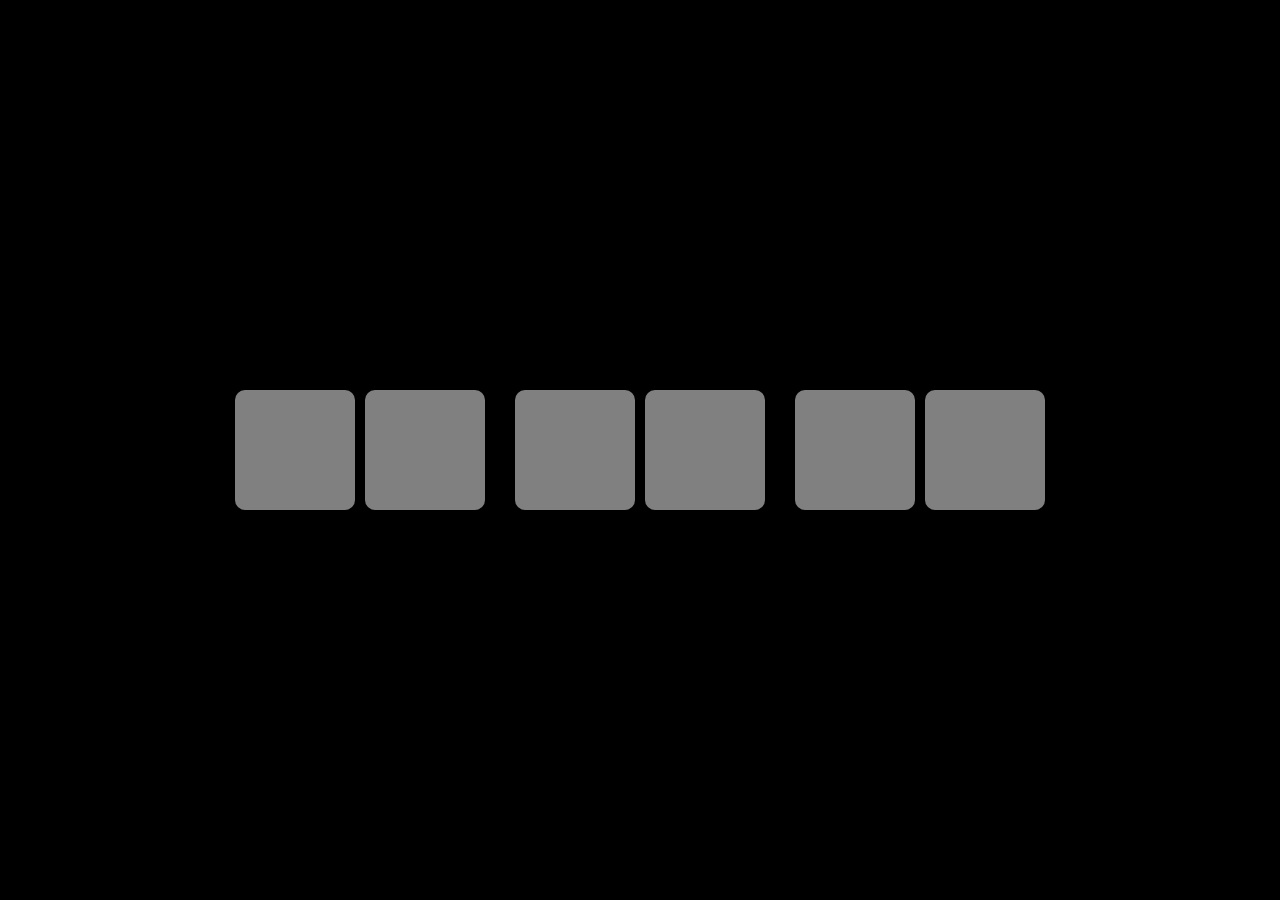
<file: index.html>
<!DOCTYPE html>
<html lang="pt-br" class="notranslate" translate="no">
  <head>
    <meta charset="utf-8" />
    <title>D-Clock</title>
    <base href="/" />

    <meta name="viewport" content="width=device-width, initial-scale=1" />
    <meta name="google" content="notranslate" />
    <link rel="icon" type="image/x-icon" href="favicon.png" />
    <link rel="stylesheet" href="./index.css" />
  </head>
  <script src="./index.js"></script>
  <body onload="onInit()">
    <div class="container">
      <div class="hour">
        <div class="block">
          <h1 id="hourFirstDigit"></h1>
        </div>

        <div class="block">
          <h1 id="hourSecondDigit"></h1>
        </div>
      </div>
      <div class="minutes">
        <div class="block"><h1 id="minuteFirstDigit"></h1></div>

        <div class="block"><h1 id="minuteSecondDigit"></h1></div>
      </div>
      <div class="seconds">
        <div class="block"><h1 id="secondFirstDigit"></h1></div>

        <div class="block"><h1 id="secondSecondDigit"></h1></div>
      </div>
    </div>
  </body>
</html>
</file>
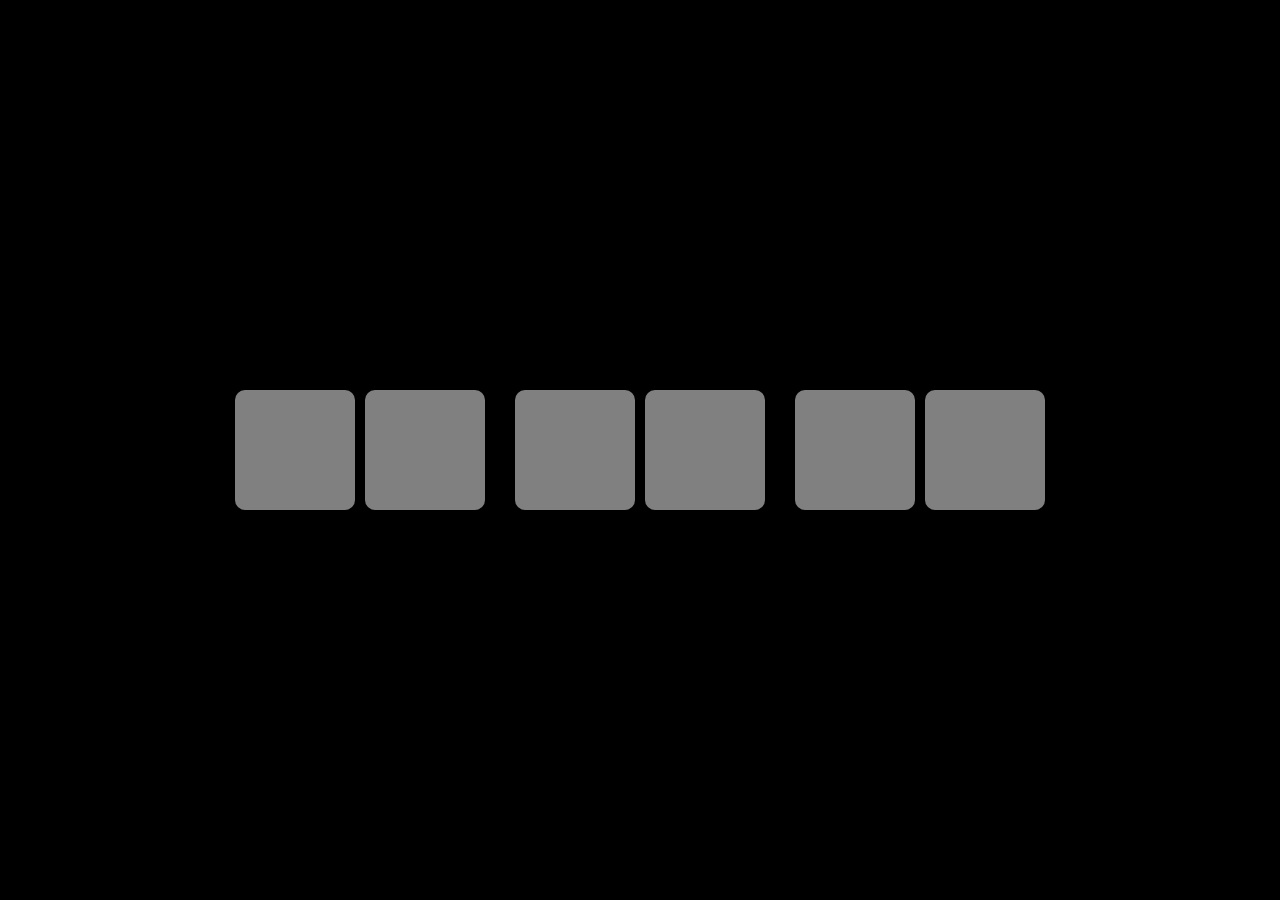
<file: main.html>
<!DOCTYPE html>
<html lang="pt-br" class="notranslate" translate="no">
  <head>
    <meta charset="utf-8" />
    <title>D-Clock</title>
    <base href="/" />

    <meta name="viewport" content="width=device-width, initial-scale=1" />
    <meta name="google" content="notranslate" />
    <link rel="icon" type="image/x-icon" href="favicon.png" />
    <link rel="stylesheet" href="./main.css" />
  </head>
  <body onload="onInit()">
    <script src="./main.js"></script>
    <div class="container">
      <div class="hour">
        <div class="block">
          <h1 id="hourFirstDigit"></h1>
        </div>

        <div class="block">
          <h1 id="hourSecondDigit"></h1>
        </div>
      </div>
      <div class="minutes">
        <div class="block"><h1 id="minuteFirstDigit"></h1></div>

        <div class="block"><h1 id="minuteSecondDigit"></h1></div>
      </div>
      <div class="seconds">
        <div class="block"><h1 id="secondFirstDigit"></h1></div>

        <div class="block"><h1 id="secondSecondDigit"></h1></div>
      </div>
    </div>
  </body>
</html>
</file>
<file: index.css>
body {
  margin: 0;
  background-color: black;
  width: 100vw;
  height: 100vh;
  overflow-x: hidden;
  overflow-y: hidden;
}

.container {
  width: 100%;
  height: 100%;

  display: flex;
  justify-content: center;
  align-items: center;
  gap: 30px;
}

.hour,
.minutes,
.seconds {
  display: flex;
  flex-direction: row;
  justify-content: center;
  align-items: center;
  gap: 10px;
}

.block {
  height: 120px;
  width: 120px;
  border-radius: 10px;
  background-color: gray;

  display: flex;
  justify-content: center;
  align-items: center;
}

@media screen and (max-width: 900px) {
  .container {
    flex-direction: column;
  }
}
</file>
<file: main.css>
body {
  margin: 0;
  background-color: black;
  width: 100vw;
  height: 100vh;
  overflow-x: hidden;
  overflow-y: hidden;
}

.container {
  width: 100%;
  height: 100%;

  display: flex;
  justify-content: center;
  align-items: center;
  gap: 30px;
}

.hour,
.minutes,
.seconds {
  display: flex;
  flex-direction: row;
  justify-content: center;
  align-items: center;
  gap: 10px;
}

.block {
  height: 120px;
  width: 120px;
  border-radius: 10px;
  background-color: gray;

  display: flex;
  justify-content: center;
  align-items: center;
}

@media screen and (max-width: 900px) {
  .container {
    flex-direction: column;
  }
}
</file>
